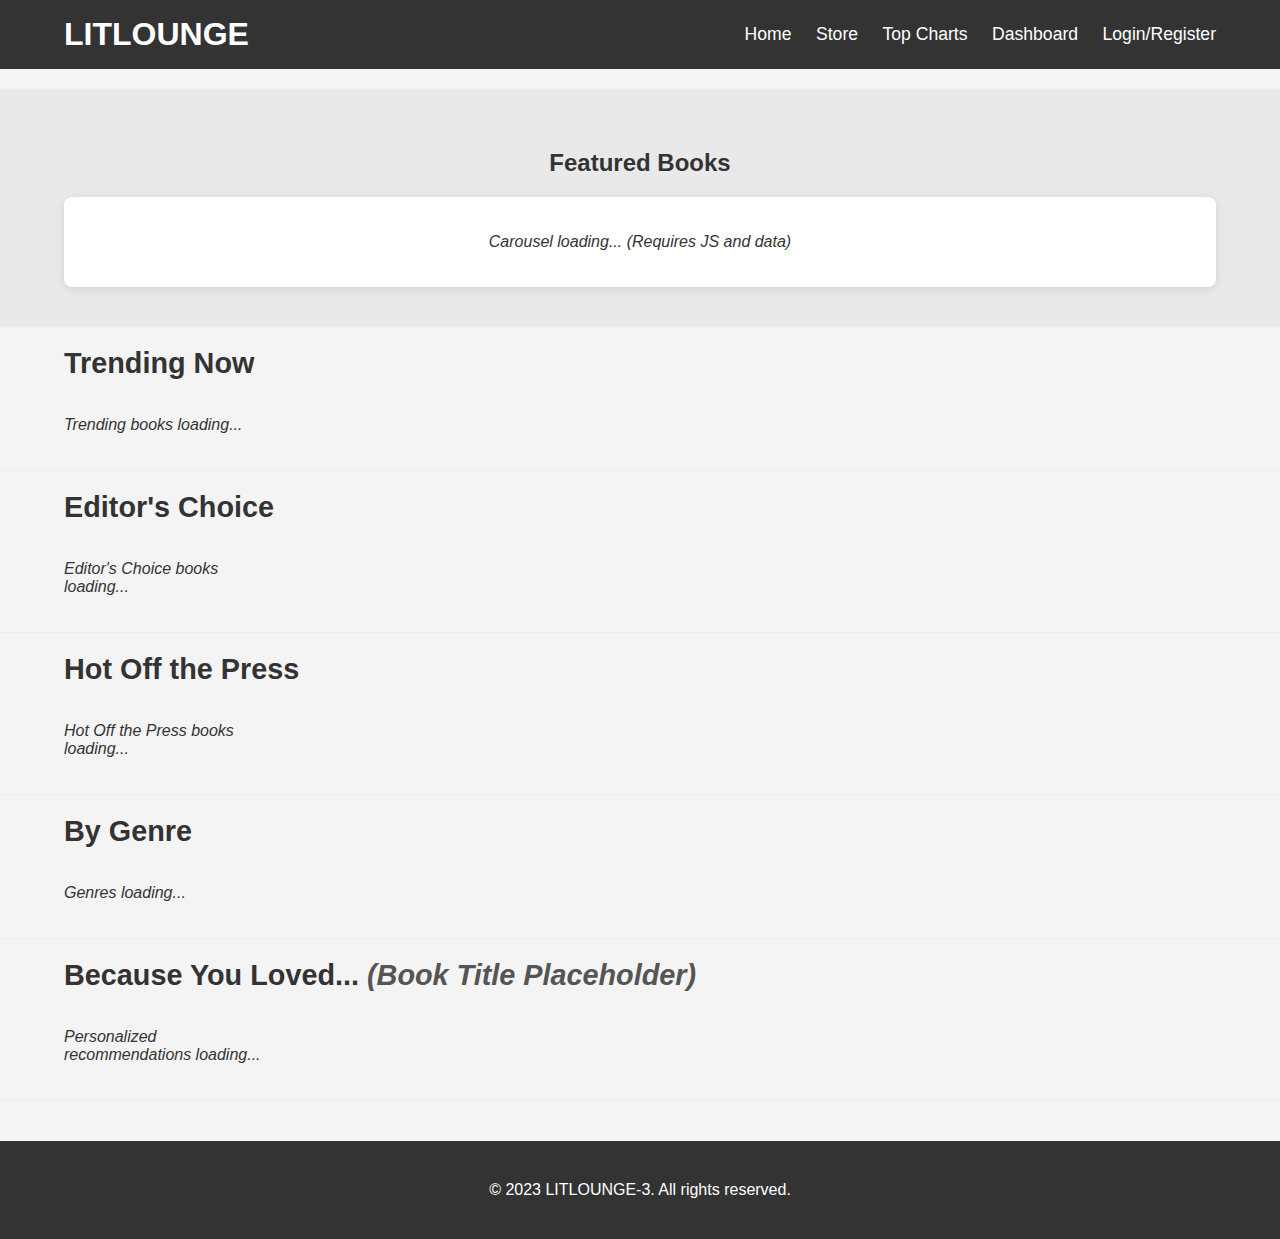
<file: index.html>
<!DOCTYPE html>
<html lang="en">
<head>
    <meta charset="UTF-8">
    <meta name="viewport" content="width=device-width, initial-scale=1.0">
    <title>LITLOUNGE-3 - Home</title>
    <link rel="stylesheet" href="css/style.css">
</head>
<body>
    <header>
        <div class="container">
            <h1>LITLOUNGE</h1>
            <nav>
                <ul>
                    <li><a href="index.html">Home</a></li>
                    <li><a href="store.html">Store</a></li>
                    <li><a href="charts.html">Top Charts</a></li>
                    <li><a href="dashboard.html">Dashboard</a></li>
                    <li><a href="login.html">Login/Register</a></li>
                </ul>
            </nav>
        </div>
    </header>
    <main>
        <section id="hero" class="hero-section">
            <div class="container">
                <h2>Featured Books</h2>
                <div class="carousel">
                    <!-- Book cards will be dynamically inserted here by JavaScript -->
                    <p><em>Carousel loading... (Requires JS and data)</em></p>
                </div>
            </div>
        </section>

        <section id="trending-now" class="book-section">
            <div class="container">
                <h2>Trending Now</h2>
                <div class="book-grid" id="trending-grid">
                    <!-- Book cards will be dynamically inserted here -->
                    <p><em>Trending books loading...</em></p>
                </div>
            </div>
        </section>

        <section id="editors-choice" class="book-section">
            <div class="container">
                <h2>Editor's Choice</h2>
                <div class="book-grid" id="editors-grid">
                    <!-- Book cards will be dynamically inserted here -->
                    <p><em>Editor's Choice books loading...</em></p>
                </div>
            </div>
        </section>

        <section id="hot-off-press" class="book-section">
            <div class="container">
                <h2>Hot Off the Press</h2>
                <div class="book-grid" id="hot-press-grid">
                    <!-- Book cards will be dynamically inserted here -->
                    <p><em>Hot Off the Press books loading...</em></p>
                </div>
            </div>
        </section>

        <section id="by-genre" class="book-section">
            <div class="container">
                <h2>By Genre</h2>
                <div class="genre-grid" id="genre-grid">
                    <!-- Genre links/visuals will be dynamically inserted here -->
                    <p><em>Genres loading...</em></p>
                </div>
            </div>
        </section>

        <section id="personalized" class="book-section">
            <div class="container">
                <h2>Because You Loved... <span class="personalized-book-title">(Book Title Placeholder)</span></h2>
                <div class="book-grid" id="personalized-grid">
                    <!-- Book cards will be dynamically inserted here -->
                    <p><em>Personalized recommendations loading...</em></p>
                </div>
            </div>
        </section>
    </main>
    <footer>
        <div class="container">
            <p>&copy; 2023 LITLOUNGE-3. All rights reserved.</p>
        </div>
    </footer>
    <script src="js/script.js"></script>
</body>
</html>
</file>
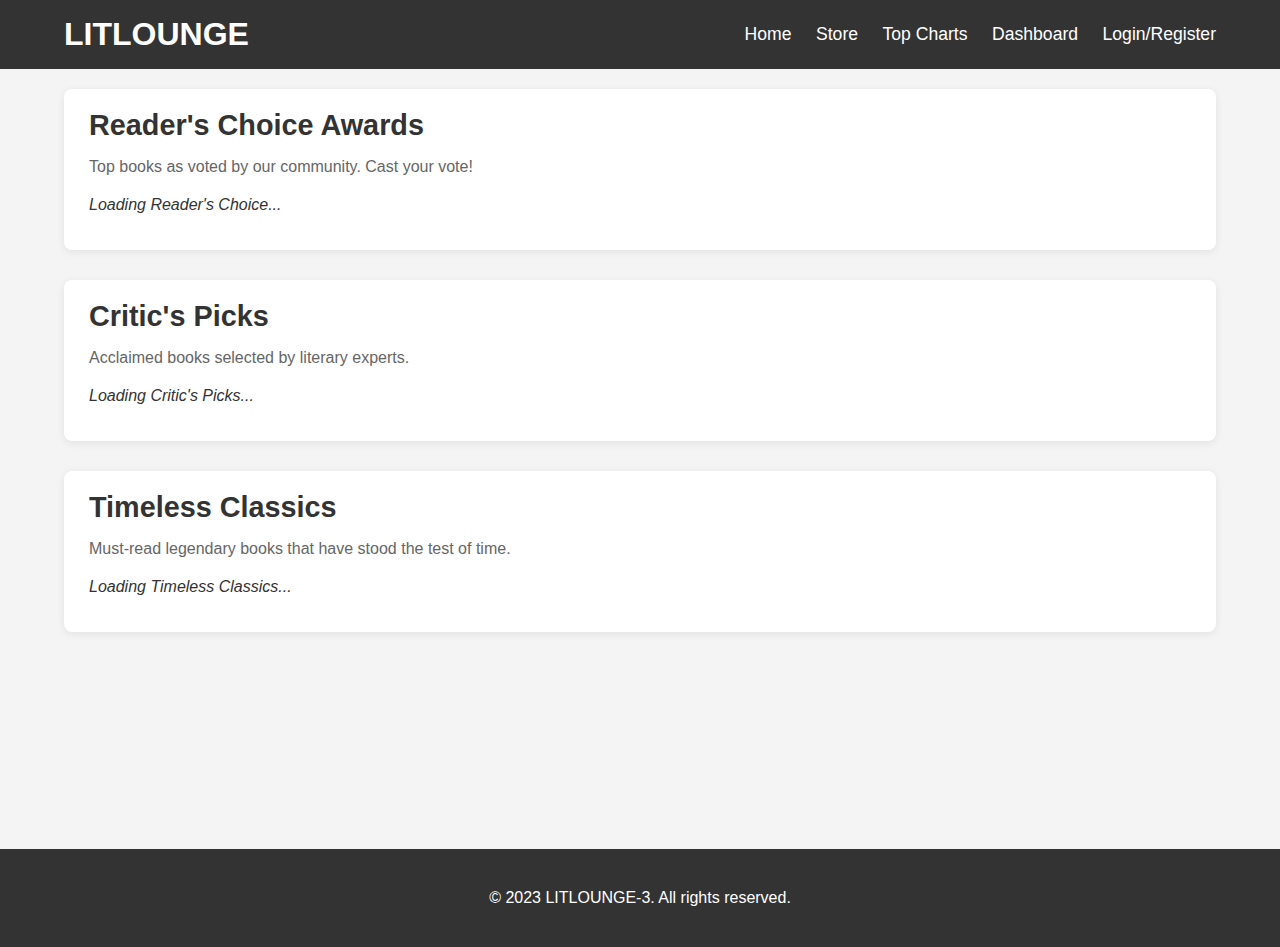
<file: charts.html>
<!DOCTYPE html>
<html lang="en">
<head>
    <meta charset="UTF-8">
    <meta name="viewport" content="width=device-width, initial-scale=1.0">
    <title>LITLOUNGE-3 - Top Charts</title>
    <link rel="stylesheet" href="css/style.css">
</head>
<body>
    <header>
        <div class="container">
            <h1>LITLOUNGE</h1>
            <nav>
                <ul>
                    <li><a href="index.html">Home</a></li>
                    <li><a href="store.html">Store</a></li>
                    <li><a href="charts.html">Top Charts</a></li>
                    <li><a href="dashboard.html">Dashboard</a></li>
                    <li><a href="login.html">Login/Register</a></li>
                </ul>
            </nav>
        </div>
    </header>
    <main>
        <div class="container charts-page">
            <section id="readers-choice" class="chart-section">
                <h2>Reader's Choice Awards</h2>
                <p class="chart-description">Top books as voted by our community. Cast your vote!</p>
                <div class="chart-list" id="readers-choice-list">
                    <!-- Books will be populated by JS -->
                    <p><em>Loading Reader's Choice...</em></p>
                </div>
            </section>

            <section id="critics-picks" class="chart-section">
                <h2>Critic's Picks</h2>
                <p class="chart-description">Acclaimed books selected by literary experts.</p>
                <div class="chart-list" id="critics-picks-list">
                    <!-- Books will be populated by JS -->
                    <p><em>Loading Critic's Picks...</em></p>
                </div>
            </section>

            <section id="timeless-classics" class="chart-section">
                <h2>Timeless Classics</h2>
                <p class="chart-description">Must-read legendary books that have stood the test of time.</p>
                <div class="chart-list" id="timeless-classics-list">
                    <!-- Books will be populated by JS -->
                    <p><em>Loading Timeless Classics...</em></p>
                </div>
            </section>
        </div>
    </main>
    <footer>
        <div class="container">
            <p>&copy; 2023 LITLOUNGE-3. All rights reserved.</p>
        </div>
    </footer>
    <script src="js/script.js"></script>
</body>
</html>
</file>
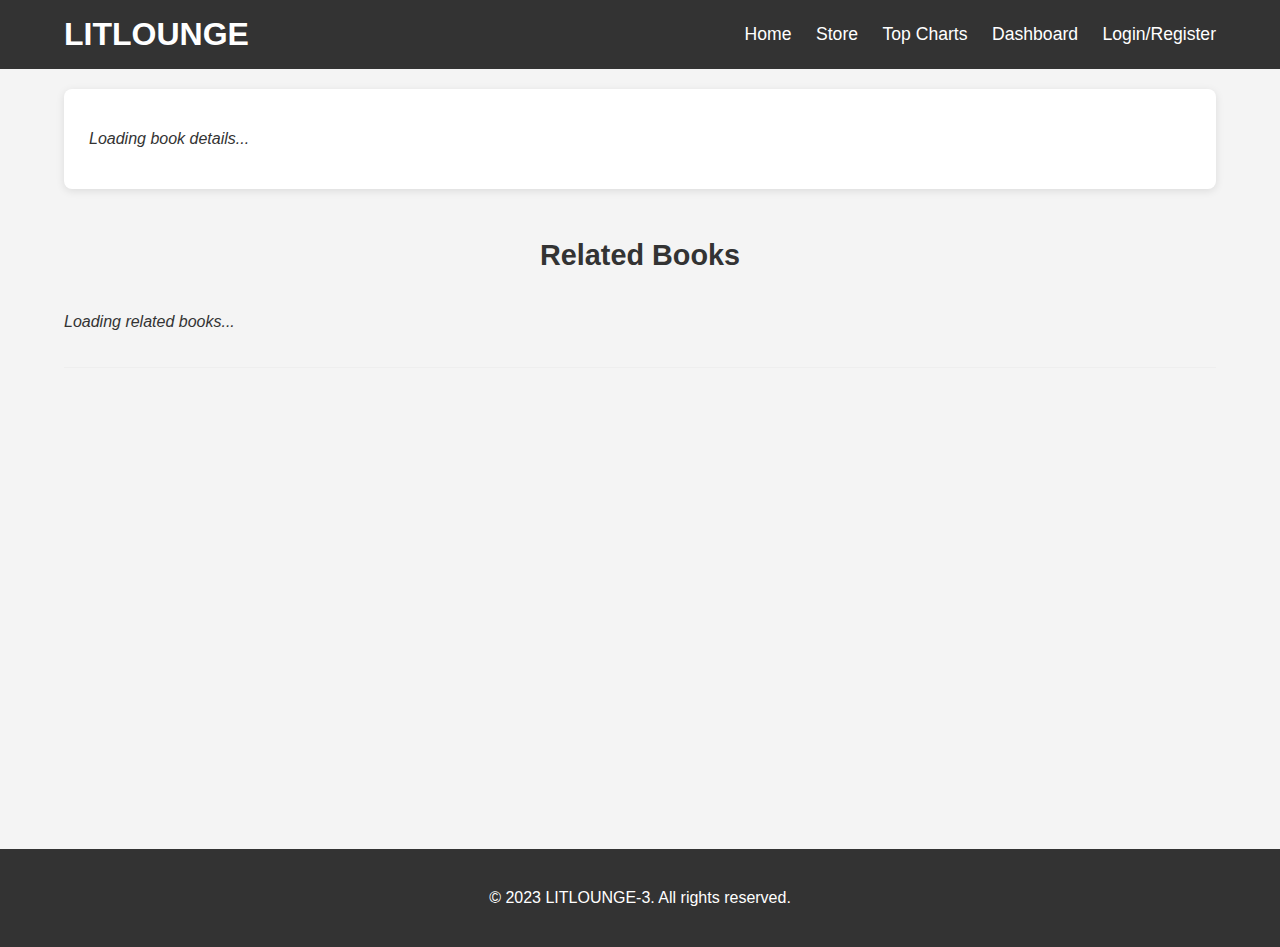
<file: single.html>
<!DOCTYPE html>
<html lang="en">
<head>
    <meta charset="UTF-8">
    <meta name="viewport" content="width=device-width, initial-scale=1.0">
    <title>LITLOUNGE-3 - Book Details</title>
    <link rel="stylesheet" href="css/style.css">
</head>
<body>
    <header>
        <div class="container">
            <h1>LITLOUNGE</h1>
            <nav>
                <ul>
                    <li><a href="index.html">Home</a></li>
                    <li><a href="store.html">Store</a></li>
                    <li><a href="charts.html">Top Charts</a></li>
                    <li><a href="dashboard.html">Dashboard</a></li>
                    <li><a href="login.html">Login/Register</a></li>
                </ul>
            </nav>
        </div>
    </header>
    <main>
        <div class="container single-book-page">
            <article id="book-detail-content">
                <!-- Detailed book information will be populated by JS -->
                <p><em>Loading book details...</em></p>
            </article>

            <section id="related-books" class="book-section">
                <h2>Related Books</h2>
                <div class="book-grid" id="related-books-grid">
                    <!-- Related book cards will be dynamically inserted here -->
                    <p><em>Loading related books...</em></p>
                </div>
            </section>
        </div>
    </main>
    <footer>
        <div class="container">
            <p>&copy; 2023 LITLOUNGE-3. All rights reserved.</p>
        </div>
    </footer>
    <script src="js/script.js"></script>
</body>
</html>
</file>
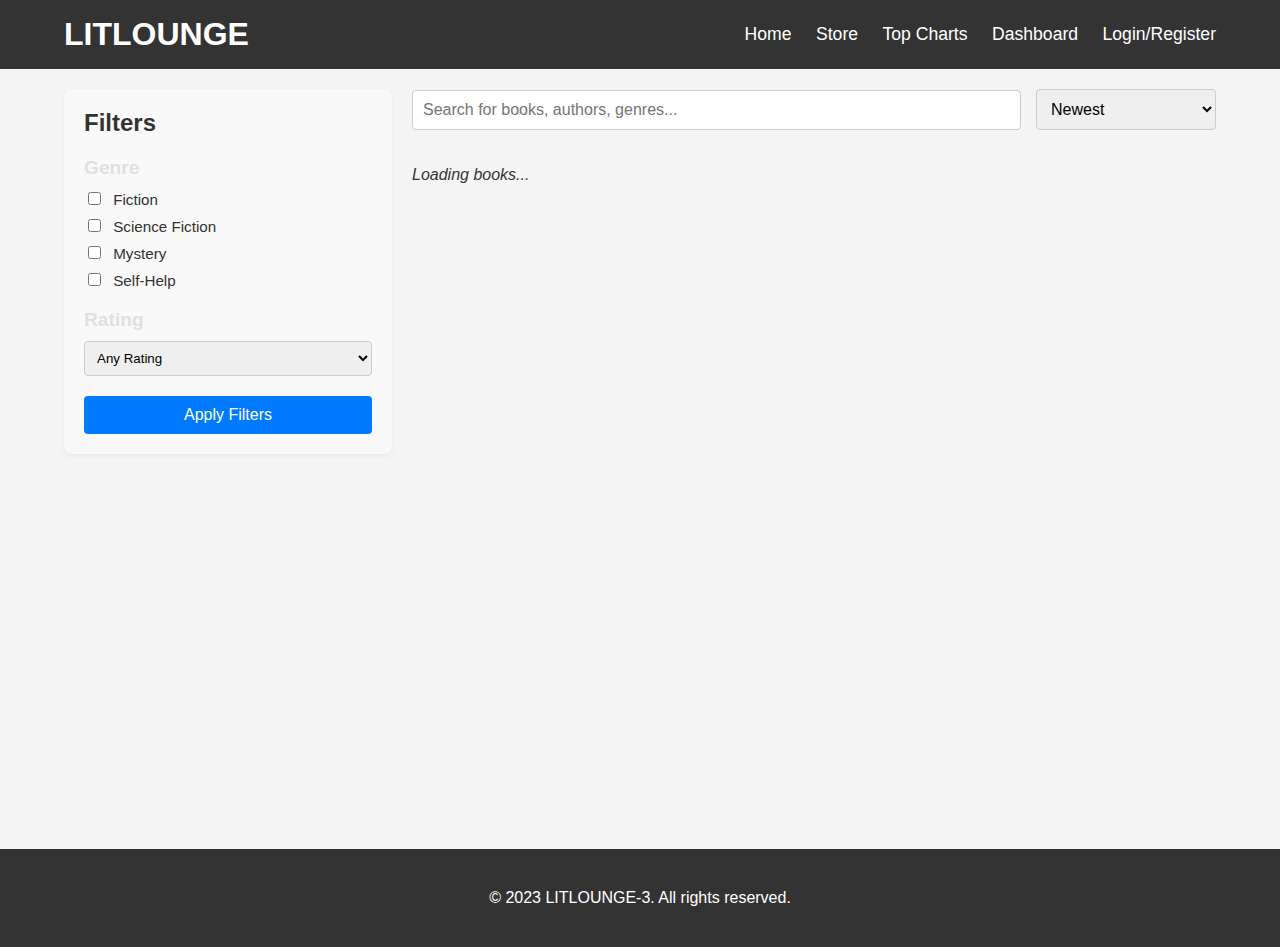
<file: store.html>
<!DOCTYPE html>
<html lang="en">
<head>
    <meta charset="UTF-8">
    <meta name="viewport" content="width=device-width, initial-scale=1.0">
    <title>LITLOUNGE-3 - Store</title>
    <link rel="stylesheet" href="css/style.css">
</head>
<body>
    <header>
        <div class="container">
            <h1>LITLOUNGE</h1>
            <nav>
                <ul>
                    <li><a href="index.html">Home</a></li>
                    <li><a href="store.html">Store</a></li>
                    <li><a href="charts.html">Top Charts</a></li>
                    <li><a href="dashboard.html">Dashboard</a></li>
                    <li><a href="login.html">Login/Register</a></li>
                </ul>
            </nav>
        </div>
    </header>
    <main>
        <div class="container store-page">
            <aside class="sidebar">
                <h2>Filters</h2>
                <div class="filter-group">
                    <h3>Genre</h3>
                    <ul id="genre-filter-list">
                        <!-- Genres will be populated by JS -->
                        <li><label><input type="checkbox" name="genre" value="fiction"> Fiction</label></li>
                        <li><label><input type="checkbox" name="genre" value="science-fiction"> Science Fiction</label></li>
                        <li><label><input type="checkbox" name="genre" value="mystery"> Mystery</label></li>
                        <li><label><input type="checkbox" name="genre" value="self-help"> Self-Help</label></li>
                        <!-- Add more static or dynamic genres -->
                    </ul>
                </div>
                <div class="filter-group">
                    <h3>Rating</h3>
                    <select id="rating-filter">
                        <option value="">Any Rating</option>
                        <option value="4.5">4.5 Stars & Up</option>
                        <option value="4">4 Stars & Up</option>
                        <option value="3">3 Stars & Up</option>
                    </select>
                </div>
                <button id="apply-filters-btn">Apply Filters</button>
            </aside>
            <section class="store-content">
                <div class="store-controls">
                    <input type="search" id="search-bar" placeholder="Search for books, authors, genres...">
                    <select id="sort-dropdown">
                        <option value="newest">Newest</option>
                        <option value="popular">Popular (Rating)</option>
                        <option value="title-asc">Title A-Z</option>
                        <option value="title-desc">Title Z-A</option>
                    </select>
                </div>
                <div class="book-grid" id="store-book-grid">
                    <!-- Book cards will be dynamically inserted here by JavaScript -->
                    <p><em>Loading books...</em></p>
                </div>
            </section>
        </div>
    </main>
    <footer>
        <div class="container">
            <p>&copy; 2023 LITLOUNGE-3. All rights reserved.</p>
        </div>
    </footer>
    <script src="js/script.js"></script>
</body>
</html>
</file>
<file: css/style.css>
/* General body styling */
body {
    font-family: sans-serif;
    margin: 0;
    background-color: #f4f4f4;
    color: #333;
}

/* Header and navigation styling */
header {
    background-color: #333;
    color: #fff;
    padding: 1rem 0;
}

header h1 {
    margin: 0;
    font-size: 2em;
    text-align: center; /* Center title on mobile */
}

nav {
    margin-top: 0.5rem;
}

nav ul {
    list-style-type: none;
    padding: 0;
    margin: 0;
    text-align: center; /* Center nav links on mobile */
}

nav ul li {
    display: inline-block; /* Changed from inline for better spacing control */
    margin: 0 10px; /* Adjusted margin */
}

nav a {
    color: #fff;
    text-decoration: none;
    font-size: 1.1em;
}

nav a:hover {
    text-decoration: underline;
}

/* Container for consistent padding */
.container {
    width: 90%;
    max-width: 1200px;
    margin: 0 auto;
    padding: 0 15px; /* Add some padding to the container itself */
}

/* Main content styling */
main {
    padding: 20px 0; /* Adjusted padding */
    min-height: calc(100vh - 180px); /* Adjusted based on potential header/footer height */
}

/* Footer styling */
footer {
    background-color: #333;
    color: #fff;
    text-align: center;
    padding: 1.5rem 0; /* Increased padding */
    /* position: relative; Removed for natural flow */
    /* bottom: 0; */
    width: 100%;
    margin-top: 20px; /* Add some space above the footer */
}

/* Book Sections */
.book-section {
    padding: 20px 0;
    border-bottom: 1px solid #eee;
}

.book-section h2 {
    margin-top: 0;
    margin-bottom: 20px;
    font-size: 1.8em;
    color: #333;
}

.book-grid, .genre-grid {
    display: grid;
    grid-template-columns: repeat(auto-fill, minmax(180px, 1fr)); /* Responsive grid */
    gap: 20px;
}

/* Book Card Styling (Placeholder) */
.book-card {
    background-color: #fff;
    border: 1px solid #ddd;
    border-radius: 8px;
    padding: 15px;
    text-align: center;
    box-shadow: 0 2px 5px rgba(0,0,0,0.1);
    transition: transform 0.3s ease, box-shadow 0.3s ease;
}

.book-card:hover {
    transform: translateY(-5px);
    box-shadow: 0 4px 10px rgba(0,0,0,0.15);
}

.book-card img.book-cover {
    width: 100%;
    max-width: 150px; /* Max width for cover */
    height: auto;
    border-radius: 4px;
    margin-bottom: 10px;
    background-color: #eee; /* Placeholder color if image fails */
    display: block;
    margin-left: auto;
    margin-right: auto;
}

.book-card h3.book-title {
    font-size: 1.1em;
    margin: 10px 0 5px;
    color: #333;
    /* Clamp text to 2 lines */
    display: -webkit-box;
    -webkit-line-clamp: 2;
    -webkit-box-orient: vertical;
    overflow: hidden;
    text-overflow: ellipsis;
    min-height: 2.4em; /* Approximate height for 2 lines */
}

.book-card p.book-author {
    font-size: 0.9em;
    color: #666;
    margin-bottom: 10px;
     /* Clamp text to 1 line */
    white-space: nowrap;
    overflow: hidden;
    text-overflow: ellipsis;
}

.book-card .rating {
    font-size: 0.9em;
    color: #e8a800; /* Gold color for rating */
    margin-bottom: 5px;
}

.book-card .access-badge {
    display: inline-block;
    padding: 3px 8px;
    font-size: 0.8em;
    border-radius: 4px;
    margin-bottom: 10px;
    color: #fff;
}

.access-badge.free { background-color: #4CAF50; /* Green */ }
.access-badge.rent { background-color: #2196F3; /* Blue */ }
.access-badge.subscribe { background-color: #f44336; /* Red */ }

.book-card button.add-to-list {
    background-color: #555;
    color: white;
    border: none;
    padding: 8px 12px;
    font-size: 0.9em;
    border-radius: 4px;
    cursor: pointer;
    transition: background-color 0.3s ease;
}

.book-card button.add-to-list:hover {
    background-color: #777;
}

/* Hero Section */
.hero-section {
    background-color: #e9e9e9; /* Light grey background for hero */
    padding: 40px 0;
    text-align: center;
}

.hero-section h2 {
    margin-bottom: 20px;
}

.carousel {
    background-color: #fff;
    padding: 20px;
    border-radius: 8px;
    box-shadow: 0 2px 10px rgba(0,0,0,0.1);
    /* Basic carousel styling - JS will handle actual sliding */
    overflow: hidden; /* Hide overflow if items are too wide */
    position: relative;
}

.carousel .book-card { /* Style book cards specifically in carousel if needed */
    min-width: 200px; /* Ensure cards are wide enough in a row */
    margin: 0 10px; /* Spacing between cards in carousel */
}
/* For JS to handle display: flex on carousel inner container */
.carousel-inner {
    display: flex;
    transition: transform 0.5s ease-in-out;
}


/* Genre Section Specifics */
.genre-grid .genre-item {
    background-color: #007bff;
    color: white;
    padding: 20px;
    border-radius: 8px;
    text-align: center;
    font-size: 1.2em;
    cursor: pointer;
    transition: background-color 0.3s ease;
}

.genre-grid .genre-item:hover {
    background-color: #0056b3;
}

.personalized-book-title {
    font-style: italic;
    color: #555;
}

/* Store Page Specifics */
.store-page {
    display: flex;
    flex-direction: column; /* Stack sidebar and content on mobile */
    gap: 20px;
}

.sidebar {
    width: 100%; /* Full width on mobile */
    background-color: #f9f9f9;
    padding: 20px;
    border-radius: 8px;
    box-shadow: 0 2px 5px rgba(0,0,0,0.05);
    height: fit-content; /* Sidebar height adjusts to content */
}

.sidebar h2, .sidebar h3 {
    margin-top: 0;
    color: #333;
}

.sidebar h3 {
    margin-bottom: 10px;
    font-size: 1.2em;
}

.filter-group {
    margin-bottom: 20px;
}

.filter-group ul {
    list-style-type: none;
    padding: 0;
    margin: 0;
}

.filter-group ul li label {
    display: block;
    margin-bottom: 8px;
    cursor: pointer;
    font-size: 0.95em;
}

.filter-group input[type="checkbox"], .filter-group select {
    margin-right: 8px;
    padding: 5px; /* Reduced padding for checkbox */
    border-radius: 4px;
    border: 1px solid #ccc;
}
#rating-filter {
    width: 100%;
    padding: 8px;
}


#apply-filters-btn {
    background-color: #007bff;
    color: white;
    border: none;
    padding: 10px 15px;
    width: 100%;
    border-radius: 4px;
    cursor: pointer;
    font-size: 1em;
    transition: background-color 0.3s ease;
}

#apply-filters-btn:hover {
    background-color: #0056b3;
}

.store-content {
    width: 100%; /* Full width on mobile */
}

.store-controls {
    display: flex;
    flex-direction: column; /* Stack controls on mobile */
    gap: 10px;
    margin-bottom: 20px;
}

#search-bar {
    width: 100%; /* Full width */
    padding: 10px;
    border-radius: 4px;
    border: 1px solid #ccc;
    font-size: 1em;
    box-sizing: border-box; /* Include padding and border in the element's total width and height */
}

#sort-dropdown {
    width: 100%; /* Full width */
    padding: 10px;
    border-radius: 4px;
    border: 1px solid #ccc;
    font-size: 1em;
    box-sizing: border-box;
}


/* Responsive Design Adjustments */

/* Mobile first, then tablet/desktop overrides */
@media (max-width: 768px) { /* Mobile specific adjustments that might need to override defaults or tablet styles */
    header h1 {
        font-size: 1.8em;
    }
    nav ul li {
        display: block;
        margin: 10px 0; /* Stack nav links vertically with space */
    }
    .book-grid, .genre-grid { /* This also applies to store page book grid */
        grid-template-columns: repeat(auto-fill, minmax(140px, 1fr)); /* Even smaller cards on mobile */
    }
    .book-card h3.book-title {
        font-size: 1em;
        min-height: 2.2em; /* Adjust for smaller font */
    }
    /* Store page specific mobile */
    .store-controls {
        flex-direction: column;
        gap: 10px;
    }
    #search-bar, #sort-dropdown {
        width: 100%;
    }
}


@media (min-width: 769px) { /* Apply for tablets and desktops */
    header .container {
        display: flex;
        justify-content: space-between;
        align-items: center;
    }

    header h1 {
        text-align: left; /* Align title to the left */
        margin-bottom: 0;
    }

    nav {
        margin-top: 0; /* Reset margin for nav */
    }

    nav ul {
        text-align: right; /* Align nav links to the right */
    }

    nav ul li {
        margin: 0 0 0 20px; /* Adjust margin for horizontal layout */
        display: inline-block; /* Ensure they are inline */
    }

    /* Store page tablet/desktop */
    .store-page {
        flex-direction: row; /* Sidebar and content side-by-side */
    }
    .sidebar {
        width: 25%;
        min-width: 220px; /* Slightly increased min-width */
        max-width: 300px; /* Max width for sidebar */
    }
    .store-content {
        flex-grow: 1;
        width: auto; /* Allow it to grow */
    }
    .store-controls {
        flex-direction: row;
        justify-content: space-between;
        align-items: center;
        gap: 15px;
    }
    #search-bar {
        flex-grow: 1;
        width: auto; /* Allow it to grow */
    }
    #sort-dropdown {
        min-width: 180px; /* Give sort dropdown a decent width */
        width: auto; /* Allow it to shrink/grow a bit */
    }
    .book-grid { /* Re-assert default for larger screens if mobile changed it too much */
         grid-template-columns: repeat(auto-fill, minmax(180px, 1fr));
    }
    /* Ensure linked book cards in store don't have default blue link color for text */
    .book-card-link, .book-card-link:visited, .book-card-link:hover, .book-card-link:active {
        text-decoration: none;
        color: inherit; /* Inherit color from parent, which should be styled by .book-title etc. */
    }
}

/* Single Book Page Specifics */
.single-book-page #book-detail-content {
    background-color: #fff;
    padding: 25px;
    border-radius: 8px;
    box-shadow: 0 2px 8px rgba(0,0,0,0.1);
    margin-bottom: 30px;
    display: flex; /* For layout of cover and details */
    flex-direction: column; /* Stack on mobile */
    gap: 20px;
}

.single-book-page .book-cover-container {
    flex-shrink: 0; /* Prevent shrinking */
    text-align: center; /* Center image on mobile */
}

.single-book-page .book-cover-high-res {
    max-width: 100%; /* Responsive image */
    height: auto;
    border-radius: 8px;
    box-shadow: 0 4px 10px rgba(0,0,0,0.15);
    max-height: 450px; /* Limit image height */
}

.single-book-page .book-info {
    flex-grow: 1;
}

.single-book-page .book-main-title {
    font-size: 2.2em;
    margin-top: 0;
    margin-bottom: 10px;
    color: #222;
}

.single-book-page .book-main-author {
    font-size: 1.4em;
    color: #555;
    margin-bottom: 15px;
}
.single-book-page .book-main-author .author-bio-link {
    font-size: 0.8em;
    color: #007bff;
    text-decoration: none;
    margin-left: 10px;
}
.single-book-page .book-main-author .author-bio-link:hover {
    text-decoration: underline;
}


.single-book-page .access-badge-single {
    display: inline-block;
    padding: 6px 12px;
    font-size: 1em;
    border-radius: 5px;
    margin-bottom: 15px;
    color: #fff;
    font-weight: bold;
}
/* Using existing badge classes for color from book-card */

.single-book-page .book-description {
    font-size: 1.1em;
    line-height: 1.6;
    color: #444;
    margin-bottom: 20px;
}

.single-book-page .book-sample-preview h3,
.single-book-page .book-reviews h3,
.single-book-page .author-bio-section h3 {
    font-size: 1.5em;
    color: #333;
    margin-bottom: 15px;
    border-bottom: 2px solid #eee;
    padding-bottom: 5px;
}

.single-book-page .book-sample-preview-text {
    background-color: #f9f9f9;
    padding: 15px;
    border-radius: 5px;
    border: 1px solid #eee;
    font-style: italic;
    max-height: 200px; /* Limit height, could be scrollable */
    overflow-y: auto;
    margin-bottom: 20px;
}

.single-book-page .review-item {
    border-bottom: 1px solid #f0f0f0;
    padding: 15px 0;
}
.single-book-page .review-item:last-child {
    border-bottom: none;
}
.single-book-page .review-user {
    font-weight: bold;
    color: #007bff;
    margin-bottom: 5px;
}
.single-book-page .review-rating {
    color: #e8a800;
    margin-bottom: 5px;
}
.single-book-page .review-comment {
    font-size: 0.95em;
    color: #555;
}

.single-book-page .author-bio-text {
    font-size: 1em;
    line-height: 1.5;
    color: #444;
}

/* Related books section uses existing .book-section and .book-grid styles */
#related-books h2 {
    text-align: center; /* Center "Related Books" title */
    margin-bottom: 25px;
}

@media (min-width: 769px) {
    .single-book-page #book-detail-content {
        flex-direction: row; /* Side-by-side on larger screens */
    }
    .single-book-page .book-cover-container {
        max-width: 300px; /* Max width for cover container */
        margin-right: 25px; /* Space between cover and info */
        text-align: left; /* Align to left */
    }
    .single-book-page .book-cover-high-res {
        max-width: 300px; /* Fixed width for cover image */
    }
}

/* Dashboard Page Specifics */
.dashboard-page {
    display: flex;
    flex-direction: column; /* Mobile: sidebar on top */
    gap: 20px;
}

.dashboard-sidebar {
    width: 100%; /* Mobile: full width */
    background-color: #f8f9fa;
    padding: 20px;
    border-radius: 8px;
    box-shadow: 0 2px 5px rgba(0,0,0,0.05);
}

.user-profile-summary {
    text-align: center;
    margin-bottom: 20px;
}

.avatar-sidebar {
    width: 80px;
    height: 80px;
    border-radius: 50%;
    margin-bottom: 10px;
    object-fit: cover;
    border: 2px solid #ddd;
}

.user-profile-summary h3 {
    margin: 5px 0;
    color: #333;
}

.user-profile-summary p a {
    color: #007bff;
    text-decoration: none;
    font-size: 0.9em;
}
.user-profile-summary p a:hover {
    text-decoration: underline;
}

.dashboard-nav ul {
    list-style-type: none;
    padding: 0;
    margin: 0;
}

.dashboard-nav ul li a {
    display: block;
    padding: 10px 15px;
    color: #333;
    text-decoration: none;
    border-radius: 4px;
    margin-bottom: 5px;
    transition: background-color 0.2s ease, color 0.2s ease;
}

.dashboard-nav ul li a:hover,
.dashboard-nav ul li a.active-nav {
    background-color: #007bff;
    color: white;
}

.dashboard-content {
    flex-grow: 1;
}

.dashboard-main-section {
    background-color: #fff;
    padding: 20px;
    border-radius: 8px;
    box-shadow: 0 2px 5px rgba(0,0,0,0.05);
    margin-bottom: 20px; /* Space between sections if stacked */
    display: none; /* Hidden by default, JS will show active section */
}
.dashboard-main-section.active-section {
    display: block;
}


.dashboard-main-section h2 {
    margin-top: 0;
    margin-bottom: 20px;
    font-size: 1.8em;
    color: #333;
    border-bottom: 1px solid #eee;
    padding-bottom: 10px;
}

/* Continue Reading - Progress Bar */
.book-card .progress-bar-container {
    width: 100%;
    background-color: #e9ecef;
    border-radius: 4px;
    height: 10px;
    margin-top: 8px;
    overflow: hidden; /* Ensures inner bar stays within rounded corners */
}

.book-card .progress-bar {
    height: 100%;
    background-color: #007bff;
    border-radius: 4px;
    width: 0%; /* Default to 0, set by JS */
    transition: width 0.5s ease-in-out;
}
.book-card .progress-text {
    font-size: 0.8em;
    color: #666;
    margin-top: 4px;
}


/* Tabs for Library and Reading Lists */
.tabs {
    margin-bottom: 15px;
    border-bottom: 2px solid #dee2e6;
    display: flex;
}

.tab-link {
    background-color: transparent;
    border: none;
    padding: 10px 15px;
    cursor: pointer;
    font-size: 1em;
    color: #007bff;
    border-bottom: 2px solid transparent; /* For active state underline */
    margin-bottom: -2px; /* Align with parent border */
    transition: color 0.2s ease, border-bottom-color 0.2s ease;
}

.tab-link:hover {
    color: #0056b3;
}

.tab-link.active {
    color: #495057;
    border-bottom-color: #007bff;
    font-weight: bold;
}

.tab-content {
    display: none;
    padding-top: 15px; /* Space below tabs */
}

.tab-content.active {
    display: block; /* Or grid, flex depending on content */
}
/* Ensure book-grid within tabs displays correctly */
.tab-content.book-grid.active {
    display: grid;
}


/* Preferences Form */
#preferences-form .form-group {
    margin-bottom: 15px;
}

#preferences-form label {
    display: block;
    margin-bottom: 5px;
    font-weight: bold;
}

#preferences-form input[type="text"],
#preferences-form input[type="checkbox"] {
    margin-right: 5px;
}
#preferences-form input[type="text"] {
    width: calc(100% - 22px); /* Adjust for padding and border */
    padding: 8px 10px;
    border: 1px solid #ccc;
    border-radius: 4px;
}

.save-prefs-button {
    background-color: #28a745;
    color: white;
    padding: 10px 20px;
    border: none;
    border-radius: 4px;
    cursor: pointer;
    font-size: 1em;
}
.save-prefs-button:hover {
    background-color: #218838;
}

/* Reading Stats */
.stats-container {
    display: grid;
    grid-template-columns: repeat(auto-fit, minmax(150px, 1fr));
    gap: 15px;
    margin-bottom: 20px;
}

.stat-card {
    background-color: #f8f9fa;
    padding: 15px;
    border-radius: 8px;
    text-align: center;
    box-shadow: 0 1px 3px rgba(0,0,0,0.05);
}

.stat-card h4 {
    margin-top: 0;
    margin-bottom: 8px;
    font-size: 1em;
    color: #495057;
}

.stat-card p {
    font-size: 1.8em;
    font-weight: bold;
    color: #007bff;
    margin: 0;
}

.mock-chart-container img {
    max-width: 100%;
    height: auto;
    border: 1px solid #eee;
    border-radius: 4px;
}


@media (min-width: 992px) { /* Larger screens for dashboard sidebar */
    .dashboard-page {
        flex-direction: row; /* Sidebar next to content */
    }
    .dashboard-sidebar {
        width: 280px; /* Fixed width for sidebar */
        flex-shrink: 0; /* Prevent sidebar from shrinking */
    }
    .dashboard-content {
        width: auto; /* Allow content to take remaining space */
    }
}

/* Login/Register Page Specifics */
.login-register-page {
    display: flex;
    justify-content: center;
    align-items: flex-start; /* Align to top for longer forms */
    padding-top: 40px;
    padding-bottom: 40px;
    min-height: calc(100vh - 200px); /* Adjust if header/footer heights change */
}

.form-container {
    background-color: #fff;
    padding: 30px;
    border-radius: 8px;
    box-shadow: 0 4px 15px rgba(0,0,0,0.1);
    width: 100%;
    max-width: 450px; /* Max width for login/register forms */
}

.form-container h2 {
    text-align: center;
    margin-top: 0;
    margin-bottom: 25px;
    color: #333;
    font-size: 1.8em;
}

.form-group {
    margin-bottom: 20px;
}

.form-group label {
    display: block;
    margin-bottom: 8px;
    font-weight: 600;
    color: #555;
}

.form-group input[type="text"],
.form-group input[type="email"],
.form-group input[type="password"] {
    width: 100%;
    padding: 12px;
    border: 1px solid #ccc;
    border-radius: 4px;
    box-sizing: border-box;
    font-size: 1em;
}
.form-group input:focus {
    border-color: #007bff;
    box-shadow: 0 0 0 0.2rem rgba(0,123,255,.25);
    outline: none;
}

.btn-submit {
    width: 100%;
    padding: 12px;
    background-color: #007bff;
    color: white;
    border: none;
    border-radius: 4px;
    font-size: 1.1em;
    cursor: pointer;
    transition: background-color 0.2s ease;
}

.btn-submit:hover {
    background-color: #0056b3;
}

.toggle-form {
    text-align: center;
    margin-top: 20px;
    font-size: 0.9em;
}

.toggle-form a {
    color: #007bff;
    text-decoration: none;
    font-weight: bold;
}
.toggle-form a:hover {
    text-decoration: underline;
}

/* Modal Styles (for Welcome Tour) */
.modal {
    display: none; /* Hidden by default */
    position: fixed; /* Stay in place */
    z-index: 1000; /* Sit on top */
    left: 0;
    top: 0;
    width: 100%; /* Full width */
    height: 100%; /* Full height */
    overflow: auto; /* Enable scroll if needed */
    background-color: rgba(0,0,0,0.6); /* Black w/ opacity */
}

.modal-content {
    background-color: #fefefe;
    margin: 10% auto; /* 10% from the top and centered */
    padding: 20px;
    border: 1px solid #888;
    width: 80%;
    max-width: 600px; /* Max width for the modal */
    border-radius: 8px;
    box-shadow: 0 5px 15px rgba(0,0,0,0.3);
    position: relative;
    text-align: center;
}

.close-button {
    color: #aaa;
    float: right;
    font-size: 28px;
    font-weight: bold;
}

.close-button:hover,
.close-button:focus {
    color: black;
    text-decoration: none;
    cursor: pointer;
}

.tour-carousel .tour-slide {
    display: none; /* Hide all slides by default */
    padding: 20px;
}
.tour-carousel .tour-slide.active {
    display: block; /* Show active slide */
}
.tour-carousel img {
    max-width: 100%;
    height: auto;
    max-height: 300px; /* Limit image height in tour */
    margin-bottom: 15px;
    border-radius: 4px;
}
.tour-carousel h3 {
    margin-top: 0;
    margin-bottom: 10px;
    color: #333;
}
.tour-carousel p {
    color: #555;
    font-size: 1em;
    line-height: 1.5;
}
.tour-placeholder-content { /* Fallback if images are missing */
    height: 200px;
    display: flex;
    align-items: center;
    justify-content: center;
    border: 1px dashed #ccc;
    margin-bottom: 15px;
}


.tour-navigation {
    margin-top: 20px;
    display: flex;
    justify-content: space-between;
    align-items: center;
}
.tour-navigation button {
    padding: 8px 15px;
    background-color: #007bff;
    color: white;
    border: none;
    border-radius: 4px;
    cursor: pointer;
}
.tour-navigation button:disabled {
    background-color: #ccc;
    cursor: not-allowed;
}
.tour-navigation button:hover:not(:disabled) {
    background-color: #0056b3;
}
#tour-indicator {
    font-weight: bold;
}

/* Dashboard Page - Sidebar */
.dashboard-sidebar {
    width: 100%; /* Full width on mobile, overridden by media query for larger screens */
    background-color: #f8f9fa;
    padding: 20px;
    border-radius: 8px;
    box-shadow: 0 2px 5px rgba(0,0,0,0.05);
    margin-bottom: 20px; /* Space below sidebar on mobile */
}

.user-profile-summary {
    text-align: center;
    margin-bottom: 20px;
    padding-bottom: 20px;
    border-bottom: 1px solid #e9ecef;
}

.avatar-sidebar {
    width: 100px; /* Slightly larger avatar */
    height: 100px;
    border-radius: 50%;
    margin-bottom: 10px;
    object-fit: cover;
    border: 3px solid #dee2e6;
}

.user-profile-summary h3 {
    margin: 10px 0 5px;
    color: #343a40;
    font-size: 1.4em;
}

.user-profile-summary p a {
    color: #007bff;
    text-decoration: none;
    font-size: 0.9em;
}
.user-profile-summary p a:hover {
    text-decoration: underline;
}

.dashboard-nav ul {
    list-style-type: none;
    padding: 0;
    margin: 0;
}

.dashboard-nav ul li a {
    display: block;
    padding: 12px 15px; /* Slightly more padding */
    color: #495057;
    text-decoration: none;
    border-radius: 5px;
    margin-bottom: 5px;
    transition: background-color 0.2s ease, color 0.2s ease;
    font-weight: 500;
}

.dashboard-nav ul li a:hover {
    background-color: #e9ecef;
    color: #0056b3;
}
.dashboard-nav ul li a.active-nav {
    background-color: #007bff;
    color: white;
    font-weight: bold;
}

/* Dashboard Page - Content Area */
.dashboard-page {
    display: flex;
    flex-direction: column; /* Default mobile: sidebar on top */
    gap: 20px;
}

.dashboard-content {
    flex-grow: 1;
}

.dashboard-main-section {
    background-color: #ffffff;
    padding: 25px;
    border-radius: 8px;
    box-shadow: 0 2px 10px rgba(0,0,0,0.07);
    margin-bottom: 25px;
    display: none; /* Hidden by default */
}
.dashboard-main-section.active-section {
    display: block; /* JS will toggle this */
}

.dashboard-main-section h2 {
    margin-top: 0;
    margin-bottom: 25px;
    font-size: 2em;
    color: #343a40;
    border-bottom: 2px solid #007bff;
    padding-bottom: 10px;
}

/* Continue Reading - Progress Bar (if not already defined globally) */
.book-card .progress-bar-container {
    width: 100%;
    background-color: #e9ecef;
    border-radius: 4px;
    height: 12px; /* Slightly thicker */
    margin-top: 10px;
    overflow: hidden;
}

.book-card .progress-bar {
    height: 100%;
    background-color: #007bff;
    border-radius: 4px 0 0 4px; /* Rounded only on the left if not full */
    width: 0%;
    transition: width 0.5s ease-in-out;
    text-align: right;
    color: white;
    font-size: 0.7em; /* For text inside bar if any */
    line-height: 12px;
}
.book-card .progress-text {
    font-size: 0.85em;
    color: #495057;
    margin-top: 5px;
}

/* Tabs Styling */
.tabs {
    margin-bottom: 20px;
    border-bottom: 2px solid #dee2e6;
    display: flex;
    flex-wrap: wrap; /* Allow tabs to wrap on small screens */
}

.tab-link {
    background-color: transparent;
    border: none;
    border-bottom: 3px solid transparent;
    padding: 12px 18px;
    cursor: pointer;
    font-size: 1.05em;
    color: #007bff;
    margin-right: 5px; /* Space between tabs */
    margin-bottom: -2px; /* Align with parent border */
    transition: color 0.2s ease, border-bottom-color 0.2s ease;
    font-weight: 500;
}

.tab-link:hover {
    color: #0056b3;
    border-bottom-color: #cce5ff; /* Light blue underline on hover */
}

.tab-link.active {
    color: #343a40;
    border-bottom-color: #007bff;
    font-weight: bold;
}

.tab-content {
    display: none;
    padding-top: 20px;
}

.tab-content.active {
    display: block;
}
.tab-content.book-grid.active { /* For grids inside tabs */
    display: grid;
}

/* Preferences Form */
#preferences-form .form-group {
    margin-bottom: 20px;
}

#preferences-form label {
    display: block;
    margin-bottom: 8px;
    font-weight: 600;
    color: #495057;
}
#preferences-form input[type="text"] {
    width: 100%;
    padding: 10px;
    border: 1px solid #ced4da;
    border-radius: 4px;
    box-sizing: border-box;
}
#preferences-form input[type="checkbox"] {
    margin-right: 8px;
    vertical-align: middle;
}
#preferences-form label input[type="checkbox"] + span { /* For custom checkbox styling or just alignment */
    vertical-align: middle;
}

.save-prefs-button {
    background-color: #28a745;
    color: white;
    padding: 10px 25px;
    border: none;
    border-radius: 5px;
    cursor: pointer;
    font-size: 1.1em;
    transition: background-color 0.2s ease;
}
.save-prefs-button:hover {
    background-color: #218838;
}

/* Reading Stats */
.stats-container {
    display: grid;
    grid-template-columns: repeat(auto-fit, minmax(200px, 1fr));
    gap: 20px;
    margin-bottom: 30px;
}

.stat-card {
    background-color: #f8f9fa;
    padding: 20px;
    border-radius: 8px;
    text-align: center;
    box-shadow: 0 2px 4px rgba(0,0,0,0.07);
    border-left: 5px solid #007bff; /* Accent border */
}

.stat-card h4 {
    margin-top: 0;
    margin-bottom: 10px;
    font-size: 1.1em;
    color: #495057;
}

.stat-card p {
    font-size: 2em;
    font-weight: bold;
    color: #007bff;
    margin: 0;
}

.mock-chart-container {
    text-align: center; /* Center the image if it's smaller than container */
}
.mock-chart-container img {
    max-width: 100%;
    height: auto;
    border: 1px solid #e0e0e0;
    border-radius: 4px;
    background-color: #fdfdfd; /* Light background for the chart area */
}

/* Dark Mode Theme (Basic) */
body.dark-mode-theme {
    background-color: #121212;
    color: #e0e0e0;
}
body.dark-mode-theme header, body.dark-mode-theme footer {
    background-color: #1f1f1f;
    color: #e0e0e0;
}
body.dark-mode-theme header a, body.dark-mode-theme footer a, body.dark-mode-theme nav a {
    color: #bb86fc; /* A common dark mode accent color */
}
body.dark-mode-theme .book-card,
body.dark-mode-theme .dashboard-main-section,
body.dark-mode-theme .sidebar,
body.dark-mode-theme .stat-card,
body.dark-mode-theme .charts-page .chart-section,
body.dark-mode-theme .single-book-page #book-detail-content {
    background-color: #1e1e1e;
    border-color: #333;
    box-shadow: 0 2px 5px rgba(0,0,0,0.3);
}
body.dark-mode-theme .book-card h3.book-title,
body.dark-mode-theme .book-card p.book-author,
body.dark-mode-theme .dashboard-main-section h2,
body.dark-mode-theme .sidebar h2, .sidebar h3,
body.dark-mode-theme .stat-card h4,
body.dark-mode-theme .charts-page .chart-section h2,
body.dark-mode-theme .charts-page .chart-item-info h3 a,
body.dark-mode-theme .charts-page .chart-item-info p,
body.dark-mode-theme .single-book-page .book-main-title,
body.dark-mode-theme .single-book-page .book-main-author,
body.dark-mode-theme .single-book-page .book-description,
body.dark-mode-theme .single-book-page .book-sample-preview h3,
body.dark-mode-theme .single-book-page .book-reviews h3,
body.dark-mode-theme .single-book-page .author-bio-section h3,
body.dark-mode-theme #preferences-form label {
    color: #e0e0e0;
}
body.dark-mode-theme .book-card p.book-author,
body.dark-mode-theme .charts-page .chart-description,
body.dark-mode-theme .single-book-page .review-comment,
body.dark-mode-theme .single-book-page .author-bio-text {
    color: #b0b0b0;
}
body.dark-mode-theme .book-card .progress-bar-container {
    background-color: #333;
}
body.dark-mode-theme .book-card .progress-bar {
    background-color: #bb86fc;
}
body.dark-mode-theme .tabs {
    border-bottom-color: #444;
}
body.dark-mode-theme .tab-link {
    color: #bb86fc;
}
body.dark-mode-theme .tab-link.active {
    color: #e0e0e0;
    border-bottom-color: #bb86fc;
}
body.dark-mode-theme #preferences-form input[type="text"] {
    background-color: #2c2c2c;
    border-color: #444;
    color: #e0e0e0;
}
body.dark-mode-theme .stat-card {
    border-left-color: #bb86fc;
}
body.dark-mode-theme .stat-card p {
     color: #bb86fc;
}
body.dark-mode-theme .mock-chart-container img {
    border-color: #444;
    background-color: #2c2c2c;
    filter: invert(1) hue-rotate(180deg); /* Simple way to make image dark-mode friendly */
}


@media (min-width: 992px) { /* Larger screens for dashboard sidebar */
    .dashboard-page {
        flex-direction: row; /* Sidebar next to content */
    }
    .dashboard-sidebar {
        width: 280px; /* Fixed width for sidebar */
        flex-shrink: 0; /* Prevent sidebar from shrinking */
        margin-bottom: 0; /* Remove bottom margin when sidebar is on the side */
    }
    .dashboard-content {
        width: auto; /* Allow content to take remaining space */
    }
}


/* Charts Page Specifics */
.charts-page .chart-section {
    background-color: #fff;
    padding: 20px 25px;
    margin-bottom: 30px;
    border-radius: 8px;
    box-shadow: 0 2px 8px rgba(0,0,0,0.08);
}

.charts-page .chart-section h2 {
    font-size: 1.8em;
    color: #333;
    margin-top: 0;
    margin-bottom: 5px;
}

.charts-page .chart-description {
    font-size: 1em;
    color: #666;
    margin-bottom: 20px;
}

.charts-page .chart-list {
    /* Using a list-like layout rather than grid for ranked items */
}

.charts-page .chart-item {
    display: flex;
    align-items: center;
    padding: 15px 0;
    border-bottom: 1px solid #f0f0f0;
    position: relative; /* For rank number and tooltip */
}
.charts-page .chart-item:last-child {
    border-bottom: none;
}

.charts-page .chart-item-rank {
    font-size: 1.5em;
    font-weight: bold;
    color: #007bff;
    margin-right: 20px;
    min-width: 30px; /* Ensure space for double digits */
    text-align: center;
}

.charts-page .chart-item-cover {
    width: 60px;
    height: 90px;
    object-fit: cover;
    border-radius: 4px;
    margin-right: 15px;
    box-shadow: 0 1px 3px rgba(0,0,0,0.1);
}

.charts-page .chart-item-info {
    flex-grow: 1;
}

.charts-page .chart-item-info h3 { /* Book Title */
    font-size: 1.2em;
    margin: 0 0 5px 0;
}
.charts-page .chart-item-info h3 a {
    text-decoration: none;
    color: #333;
    transition: color 0.2s ease;
}
.charts-page .chart-item-info h3 a:hover {
    color: #007bff;
}


.charts-page .chart-item-info p { /* Author */
    font-size: 0.95em;
    color: #555;
    margin: 0 0 8px 0;
}

.charts-page .chart-item-actions {
    display: flex;
    flex-direction: column; /* Stack buttons on smaller views or if space is tight */
    align-items: flex-end;
    gap: 8px;
    margin-left: 15px; /* Space from info */
}

.charts-page .vote-button {
    background-color: #28a745;
    color: white;
    border: none;
    padding: 6px 12px;
    font-size: 0.9em;
    border-radius: 4px;
    cursor: pointer;
    transition: background-color 0.3s ease;
    min-width: 80px; /* Ensure button text fits */
}
.charts-page .vote-button:hover {
    background-color: #218838;
}
.charts-page .vote-button.voted { /* Style for after voting */
    background-color: #ccc;
    color: #333;
    cursor: not-allowed;
}


.charts-page .share-button {
    background-color: #17a2b8;
    color: white;
    border: none;
    padding: 6px 12px;
    font-size: 0.9em;
    border-radius: 4px;
    cursor: pointer;
    transition: background-color 0.3s ease;
    text-decoration: none; /* If it's an <a> tag */
    display: inline-block; /* For <a> tag styling */
     min-width: 80px;
}
.charts-page .share-button:hover {
    background-color: #138496;
}

/* Tooltip (basic) */
.charts-page .chart-item .tooltip-text {
    visibility: hidden;
    width: 120px;
    background-color: #555;
    color: #fff;
    text-align: center;
    border-radius: 6px;
    padding: 5px 0;
    position: absolute;
    z-index: 1;
    bottom: 125%; /* Position above the item */
    left: 50%;
    margin-left: -60px; /* Use half of the width to center */
    opacity: 0;
    transition: opacity 0.3s;
}
.charts-page .chart-item .tooltip-text::after { /* Arrow */
    content: "";
    position: absolute;
    top: 100%;
    left: 50%;
    margin-left: -5px;
    border-width: 5px;
    border-style: solid;
    border-color: #555 transparent transparent transparent;
}
.charts-page .chart-item-rank:hover + .chart-item-cover + .chart-item-info + .chart-item-actions + .tooltip-text, /* This is getting complex, might simplify trigger */
.charts-page .chart-item-rank:hover ~ .tooltip-text { /* Simpler: hover rank shows tooltip */
    visibility: visible;
    opacity: 1;
}


@media (min-width: 576px) { /* Small devices (tablets in portrait and large phones) */
    .charts-page .chart-item-actions {
        flex-direction: row; /* Buttons side-by-side */
    }
}
</file>
